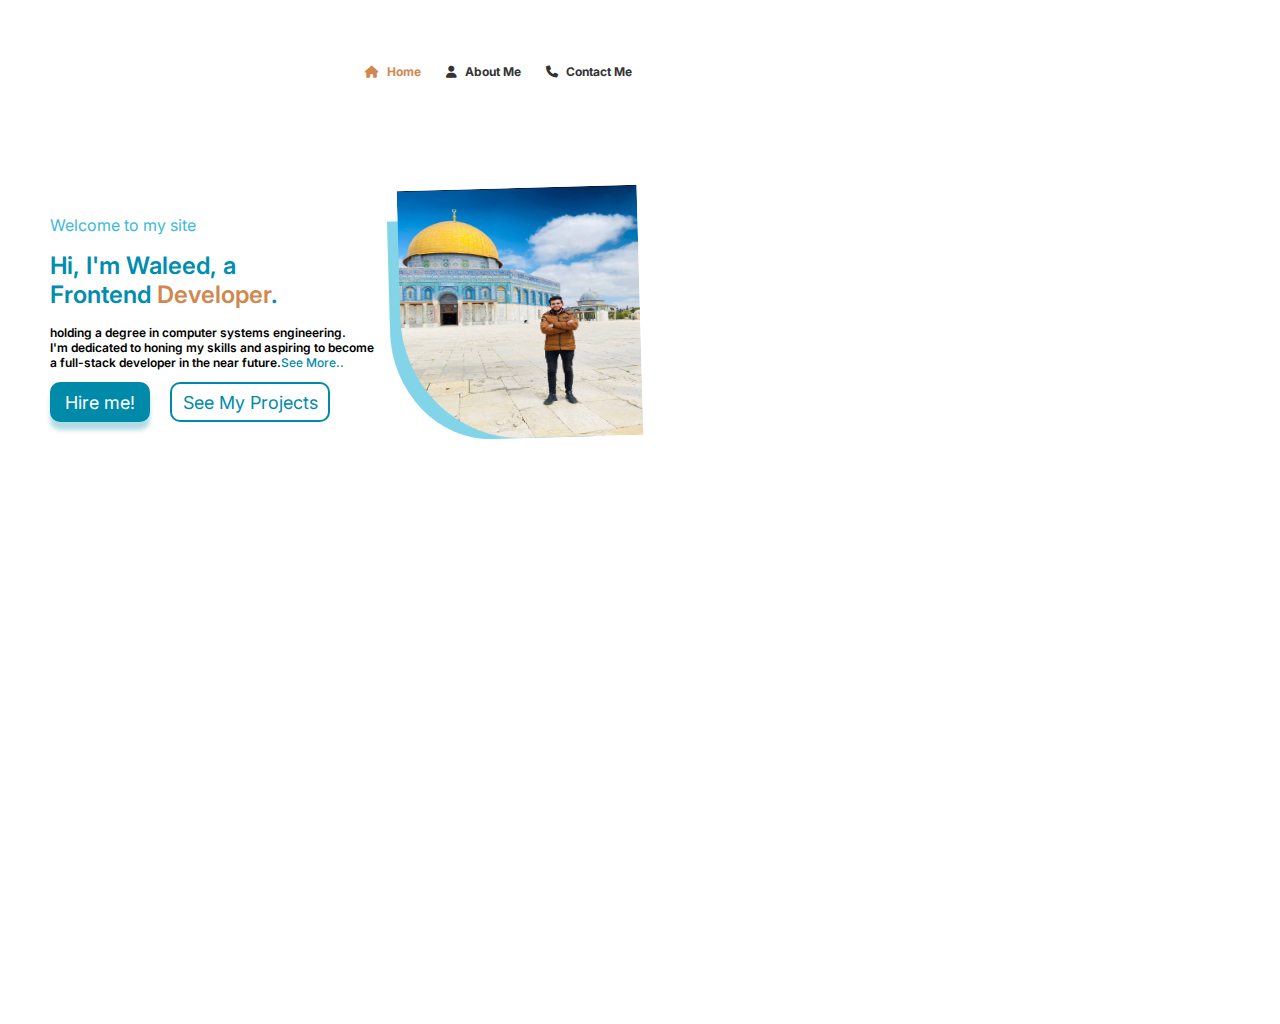
<file: index.html>
<!DOCTYPE html>
<html lang="en">

<head>
    <meta charset="UTF-8" />
    <meta name="viewport" content="width=device-width, initial-scale=1.0" />
    <title>Portfolio Waleed Tarbosh</title>
    <link rel="stylesheet" type="text/css" href="./assets/css/style.css" />
    <link rel="stylesheet" type="text/css" href="./assets/css/media.css" />
    <!-- Font Awesome -->
    <link rel="stylesheet" href="vendor/all.min.css" />
    <!-- End Font Awesome -->
</head>

<body>
    <section class="wrapper">
        <header>
            <nav>
                <div class="nav-container">
                    <div class="nav-position">
                        <a class="nav-item" href="index.html">
                            <i class="fa-solid fa-house"></i>
                            <span>Home</span>
                        </a>
                        <a class="nav-item" href="AboutMe.html">
                            <i class="fa-solid fa-user"></i>
                            <span>About Me</span>
                        </a>
                        <a class="nav-item" href="ContactMe.html">
                            <i class="fa-solid fa-phone"></i>
                            <span>Contact Me</span>
                        </a>
                    </div>
                </div>
            </nav>
        </header>

        <main>
            <div class="article-container">
                <p class="Welcome-Message">Welcome to my site</p>
                <article>
                    <h1>
                        Hi, I'm Waleed, a<br />Frontend
                        <span class="Developer">Developer</span>.
                    </h1>
                    <p id="description">
                        holding a degree in computer systems engineering.<br />
                        I'm dedicated to honing my skills and aspiring to become <br />
                        a full-stack developer in the near future.<a href="#">See More..</a>
                    </p>

                    <div class="button-container">
                        <button class="button">Hire me!</button>
                        <button class="button">See My Projects</button>
                    </div>
                </article>
            </div>

            <div class="img-container">
                <div class="blue-overlay"></div>
                <div class="overlay-element"></div>
                <img src="./assets/img/waleed1.jpg" class="image-element" />
            </div>
        </main>

        <footer>
            <script src="./assets/js/script.js"></script>
        </footer>
    </section>
</body>

</html>
</file>
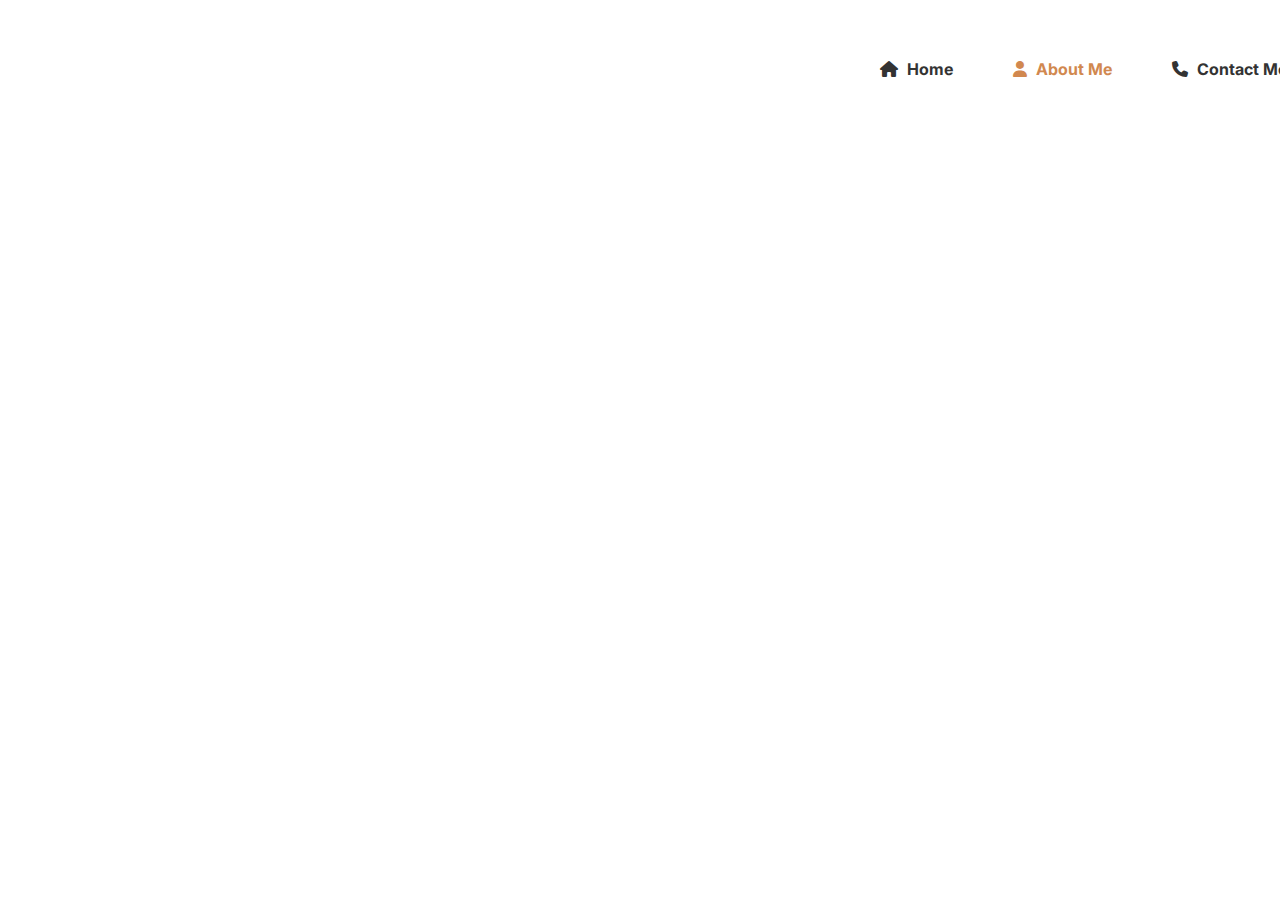
<file: AboutMe.html>
<!DOCTYPE html>
<html lang="en">

<head>
    <meta charset="UTF-8">
    <meta name="viewport" content="width=device-width, initial-scale=1.0">
    <title>AboutMe</title>
    <link rel="stylesheet" type="text/css" href="./assets/css/style.css"> <!-- Link to your external CSS file -->
    <!-- Font Awesome -->
    <link rel="stylesheet" href="vendor/all.min.css" />
    <!-- End Font Awesome -->
</head>

<body>
    <section class="wrapper">
        <header>
            <nav>
                <div class="nav-container">
                    <div class="nav-position">
                    <a class="nav-item" href="index.html">
                        <i class="fa-solid fa-house"></i>
                        <span>Home</span>
                    </a>
                    <a class="nav-item" href="AboutMe.html">
                        <i class="fa-solid fa-user"></i>
                        <span>About Me</span>
                    </a>
                    <a class="nav-item" href="ContactMe.html">
                        <i class="fa-solid fa-phone"></i>
                        <span>Contact Me</span>
                    </a>
                    </div>
                </div>
            </nav>
        </header>


    <script src="./assets/js/script.js"></script>
</section>
</body>

</html>
</file>
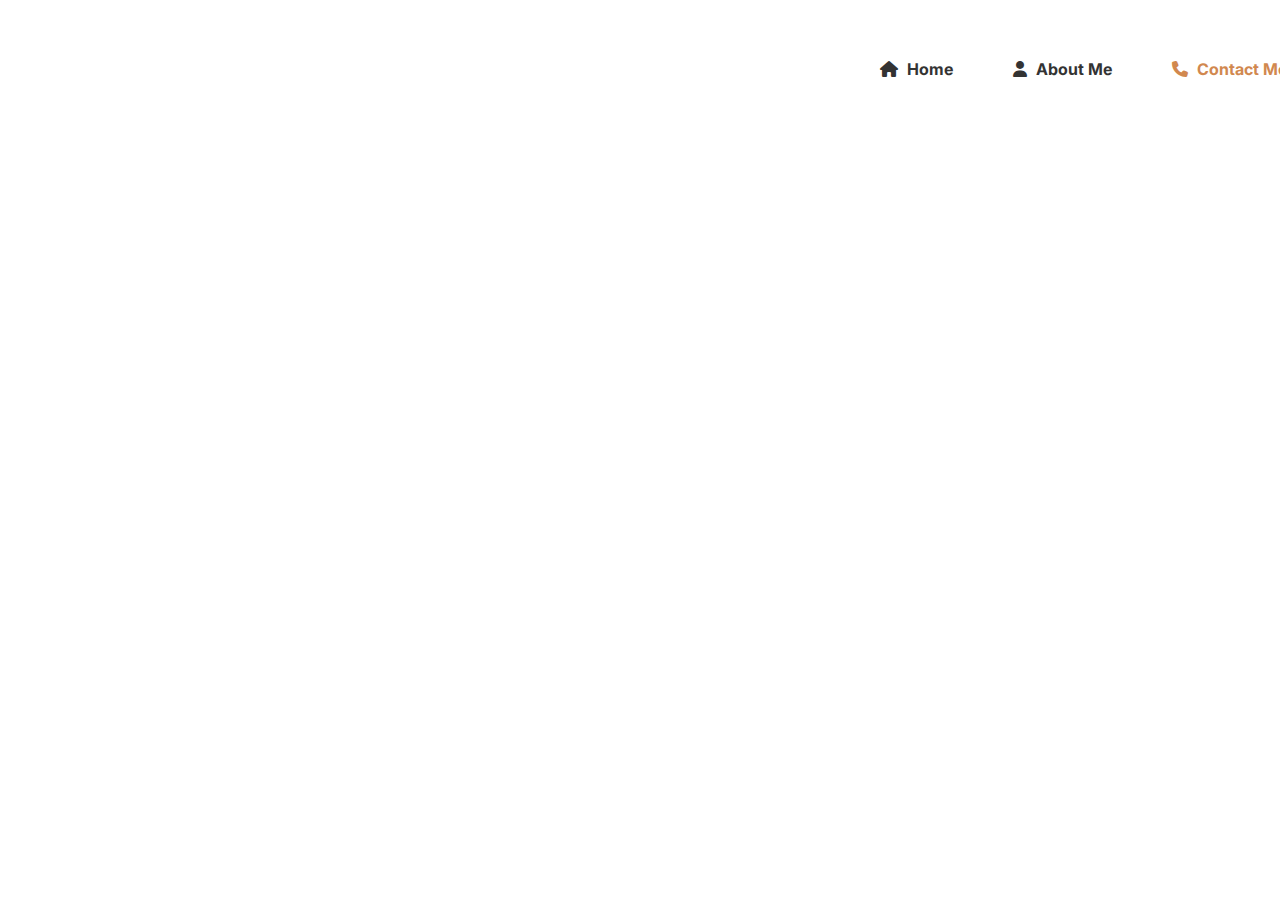
<file: ContactMe.html>
<!DOCTYPE html>
<html lang="en">

<head>
    <meta charset="UTF-8">
    <meta name="viewport" content="width=device-width, initial-scale=1.0">
    <title>ContactMe</title>
    <link rel="stylesheet" type="text/css" href="./assets/css/style.css"> <!-- Link to your external CSS file -->
    <!-- Font Awesome -->
    <link rel="stylesheet" href="vendor/all.min.css" />
    <!-- End Font Awesome -->
</head>

<body>
    <section class="wrapper">

        <header>
            <nav>
                <div class="nav-container">
                    <div class="nav-position">
                    <a class="nav-item" href="index.html">
                        <i class="fa-solid fa-house"></i>
                        <span>Home</span>
                    </a>
                    <a class="nav-item" href="AboutMe.html">
                        <i class="fa-solid fa-user"></i>
                        <span>About Me</span>
                    </a>
                    <a class="nav-item" href="ContactMe.html">
                        <i class="fa-solid fa-phone"></i>
                        <span>Contact Me</span>
                    </a>
                    </div>
                </div>
            </nav>
        </header>

        <!-- Add your content here -->
    </div>

    <script src="./assets/js/script.js"></script>

</section>
</body>

</html>
</file>
<file: assets/css/style.css>
@import url("https://fonts.googleapis.com/css2?family=Inter:wght@100;400;700&display=swap");

:root {
    --primary-color: #d1884f;
    --secondary-color: #008aaa;
    --accent-color: #3bbadb;
}

/* General styles for the whole page */
body {
    font-family: "Inter", sans-serif;
    margin: 0;
    padding: 0;
    box-sizing: border-box;
}

/* Style for the main content container */

.wrapper {
    width: 1536px;
    height: 739px;
    margin: 0 auto;
}

.nav-container {
    background-color: #ffffff;
    height: 79px;
    width: 100%;
    display: flex;
    align-items: end;
}

.nav-position {
    display: flex;
    align-items: center;
    margin-left: 830px;
}

.nav-item {
    text-decoration: none;
    color: #333;
    font-weight: bold;
    font-size: 16px;
    padding: 0 10px;
    /* Add padding to create space between nav-items */
    transition: color 0.3s;
    /* Add transition for smooth color change */
    margin-left: 40px;
}

/* Style for the nav-item when it's actively clicked */
.nav-item.clicked {
    color: var(--primary-color);
}

.nav-item i {
    margin-right: 5px;
}

main {
    display: flex;
}

/* Styling for the main content section */
.article-container {
    width: 45%;
    margin-top: 120px;
}

.Welcome-Message {
    font-family: "Inter", sans-serif;
    color: var(--accent-color);
    font-size: 24px;
    margin-left: 123px;
}

h1 {
    font-family: "Inter", sans-serif;
    margin-left: 123px;
    font-size: 45px;
    font-weight: 600;
    color: #018db0;
}

.Developer {
    color: var(--primary-color);
}

#description {
    font-family: "Inter", sans-serif;
    font-size: 16px;
    color: #000000;
    font-weight: 600;
    margin-left: 123px;
}

#description a {
    color: var(--secondary-color);
    text-decoration: none;
    font-weight: 500;
}

/* Styling for the button container and buttons */
.button-container {
    display: flex;
    margin-left: 123px;
}

.button {
    font-family: "Inter", sans-serif;
    font-size: large;
    display: flex;
    justify-content: center;
    align-items: center;
    width: 220px;
    height: 40px;
    color: var(--secondary-color);
    background-color: white;
    border: 2px solid var(--secondary-color);
    cursor: pointer;
    border-radius: 10px;
}

.button:first-child {
    background-color: var(--secondary-color);
    color: white;
    border: 2px solid var(--secondary-color);
    width: 140px;
    margin-right: 20px;
    box-shadow: 0 8px 4px rgba(0, 138, 170, 0.3);
}

.button:last-child {
    width: 200px;
    border: 2px solid var(--secondary-color);
}

/* Styling for the img-container */

.img-container {
    width: 55%;
    margin-top: 30px;
    margin-right: 100px;
}

/* Styling for the positioned and overlay elements */
.blue-overlay {
    position: absolute;
    margin-top: 100px;
    margin-left: 220px;
    width: 380px;
    height: 400px;
    background-color: #2bb6d9;
    opacity: 0.36;
    transform: rotate(-1.57deg);
    border-radius: 0 0 0% 50%;
}

.overlay-element {
    position: absolute;
    margin-top: 100px;
    margin-left: 220px;
    width: 380px;
    height: 400px;
    background-color: #2bb6d9;
    transform: rotate(-1.57deg);
    border-radius: 0 0 0% 50%;
    opacity: 0.36;
}

/* Styling for the image element */

.image-element {
    position: absolute;
    margin-top: 70px;
    margin-left: 240px;
    width: 410px;
    height: 430px;
    border-radius: 0 0 0% 50%;
    transform: rotate(-1.57deg);
}
</file>
<file: assets/css/media.css>
/* Screens measuring 1400px */
@media (max-width: 1400px) {
    .wrapper {
        width: 1400px;
        height: 1024px;
    }

    .nav-position {
        margin-left: 350px;
    }

    .nav-item {
        margin-left: 5px;
        font-weight: 400px;
        font-size: 12px;
    }

    .Welcome-Message {
        font-size: 16px;
        margin-left: 50px;
    }

    h1 {
        margin-left: 50px;
        font-size: 24px;
        font-weight: 600;
    }

    #description {
        font-size: 12px;
        margin-left: 50px;
    }

    /* Styling for the button container and buttons */
    .button-container {
        margin-left: 50px;
    }

    .button {
        font-size: large;
    }

    .button:first-child {
        width: 100px;
        margin-right: 20px;
    }

    .button:last-child {
        width: 160px;
    }


    /* Styling for the img-container */

    .img-container {
        position: absolute;
        margin-top: 40px;
        margin-left: -30px;
    }

    /* Styling for the positioned and overlay elements */
    .blue-overlay {
        margin-top: 100px;
        margin-left: 420px;
        width: 200px;
        height: 220px;
    }

    .overlay-element {
        margin-top: 100px;
        margin-left: 420px;
        width: 200px;
        height: 220px;
    }

    /* Styling for the image element */

    .image-element {
        margin-top: 69px;
        margin-left: 430px;
        width: 240px;
        height: 250px;
        border-radius: 0 0 0% 50%;
    }
}

/* Screens measuring for iPad */

@media screen and (min-width:576px) and (max-width:991px) {
    .nav-position {
        margin-left: 450px;

    }

    .nav-item {
        margin-left: 5px;
        font-weight: 400px;
        font-size: 16px;
    }

    .article-container {

        margin-top: 200px;
    }

    .Welcome-Message {
        font-size: 24px;
        margin-left: 70px;
    }

    h1 {
        margin-left: 70px;
        font-size: 42px;
        font-weight: 600;
    }


    #description {
        font-size: 16px;
        margin-left: 70px;
    }

    /* Styling for the button container and buttons */
    .button-container {
        margin-left: 70px;
        margin-top: 70px;
    }

    .button {
        font-size: large;
    }

    .button:first-child {
        width: 100px;
        margin-right: 20px;
    }

    .button:last-child {
        width: 160px;
    }

    /* Styling for the img-container */

    .img-container {
        margin-left: 40px;
    }

    /* Styling for the positioned and overlay elements */
    .blue-overlay {
        margin-top: 200px;
        margin-left: 470px;
        width: 250px;
        height: 320px;
    }

    .overlay-element {
        margin-top: 200px;
        margin-left: 470px;
        width: 250px;
        height: 320px;
    }

    /* Styling for the image element */

    .image-element {
        margin-top: 170px;
        margin-left: 480px;
        width: 290px;
        height: 350px;
        border-radius: 0 0 0% 50%;
    }
}

/* Screens measuring phone */

@media screen and (max-width: 575px) {
    .nav-position {
        margin-top: 20px;
        margin-left: 700px;

    }

    .nav-item {

        margin-left: 5px;
        font-weight: 600px;
        font-size: 35px;
    }

    main {
        display: flex;
        flex-direction: column-reverse;
    }


    .article-container {
        width: 100%;
        margin-top: 200px;
    }

    .Welcome-Message {
        font-size: 60px;
        margin-left: 70px;
    }

    h1 {
        margin-left: 70px;
        font-size: 90px;
        font-weight: 600;
    }


    #description {
        font-size: 45px;
        margin-left: 70px;
    }

    /* Styling for the button container and buttons */
    .button-container {
        margin-left: 70px;
        margin-top: 70px;
    }

    .button:first-child {
        width: 600px;
        margin-right: 20px;
        height: 100px;
        font-size: 60px;
    }

    .button:last-child {
        width: 660px;
        height: 100px;
        font-size: 60px;
    }

    /* Styling for the img-container */

    .img-container {

        width: 100%;
    }

    /* Styling for the positioned and overlay elements */
    .blue-overlay {
        margin-top: 200px;
        margin-left: 370px;
        width: 850px;
        height: 820px;
    }

    .overlay-element {
        margin-top: 200px;
        margin-left: 370px;
        width: 850px;
        height: 820px;
    }

    /* Styling for the image element */

    .image-element {
        margin-top: 170px;
        margin-left: 400px;
        width: 890px;
        height: 850px;
        border-radius: 0 0 0% 50%;
    }
}
</file>
